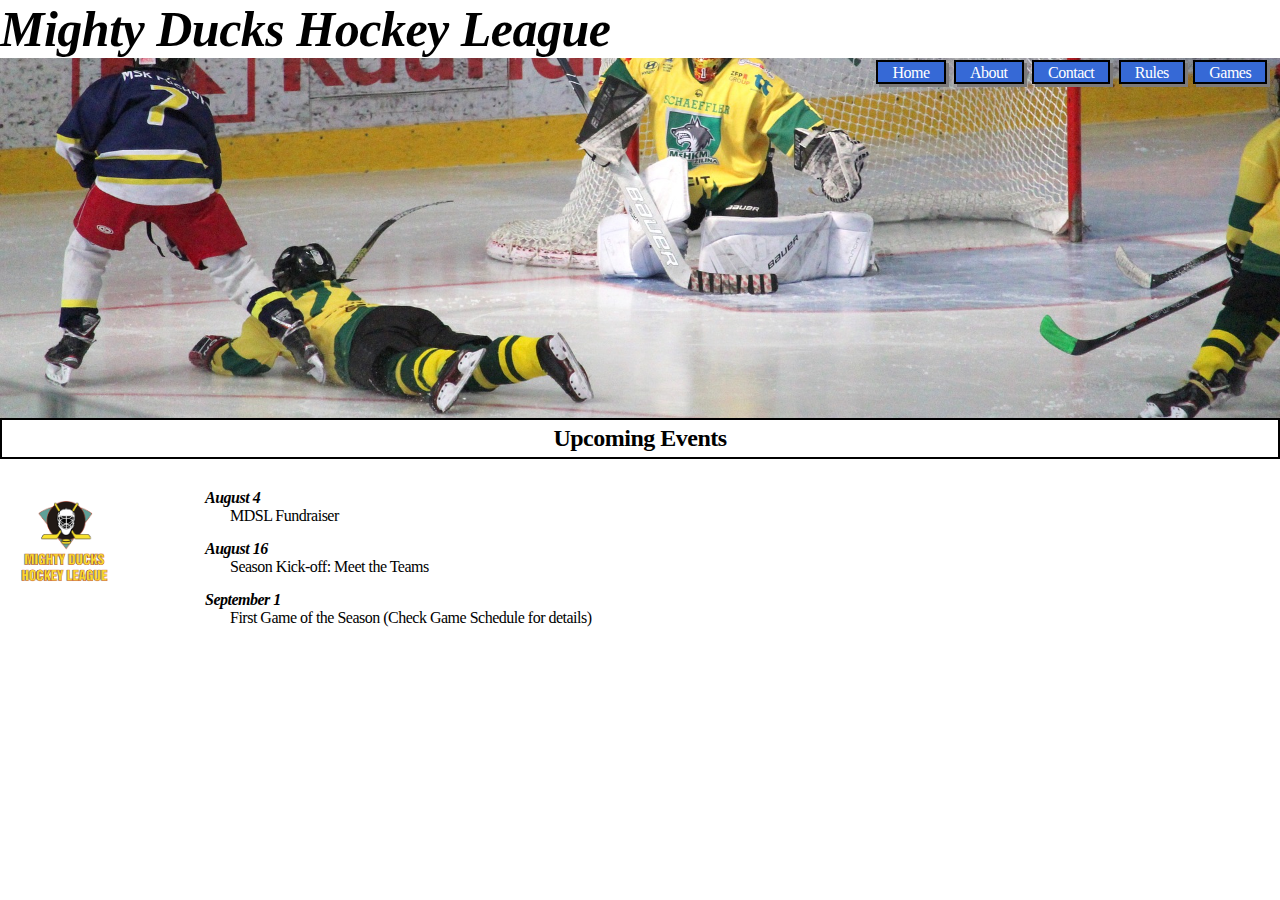
<file: index.html>
<!DOCTYPE html>
<html lang="en">
<head>
    <meta charset="UTF-8">
    <meta http-equiv="X-UA-Compatible" content="IE=edge">
    <meta name="viewport" content="width=device-width, initial-scale=1.0">
    <link rel="stylesheet" href="./css/style.css">
    <title>MDHL</title>
</head>
<body>
    <header>
        <h1 class="title">Mighty Ducks Hockey League</h1>
        <div class="nav-bar">
            <nav>
                <a href="./index.html">Home</a>
                <a href="./pages/about.html">About</a>
                <a href="./pages/contact.html">Contact</a>
                <a href="./pages/rules.html">Rules</a>
                <a href="./pages/games.html">Games</a>
            </nav>
        </div>
        <h2>Upcoming Events</h2>
    </header>
    <main class="container">
        <div class="container-logo">
            <img class="logo" src="./assets/Logo.png" alt="Logo">
        </div>
        <div class="container-dates">
            <ul>
                <li class="bold">August 4</li>
                <li class="space">MDSL Fundraiser</li>
                <li class="bold">August 16</li>
                <li class="space">Season Kick-off: Meet the Teams</li>
                <li class="bold">September 1</li>
                <li class="space">First Game of the Season (Check Game Schedule for details)</li>
            </ul>
        </div>
    </main>
</body>
</html>
</file>
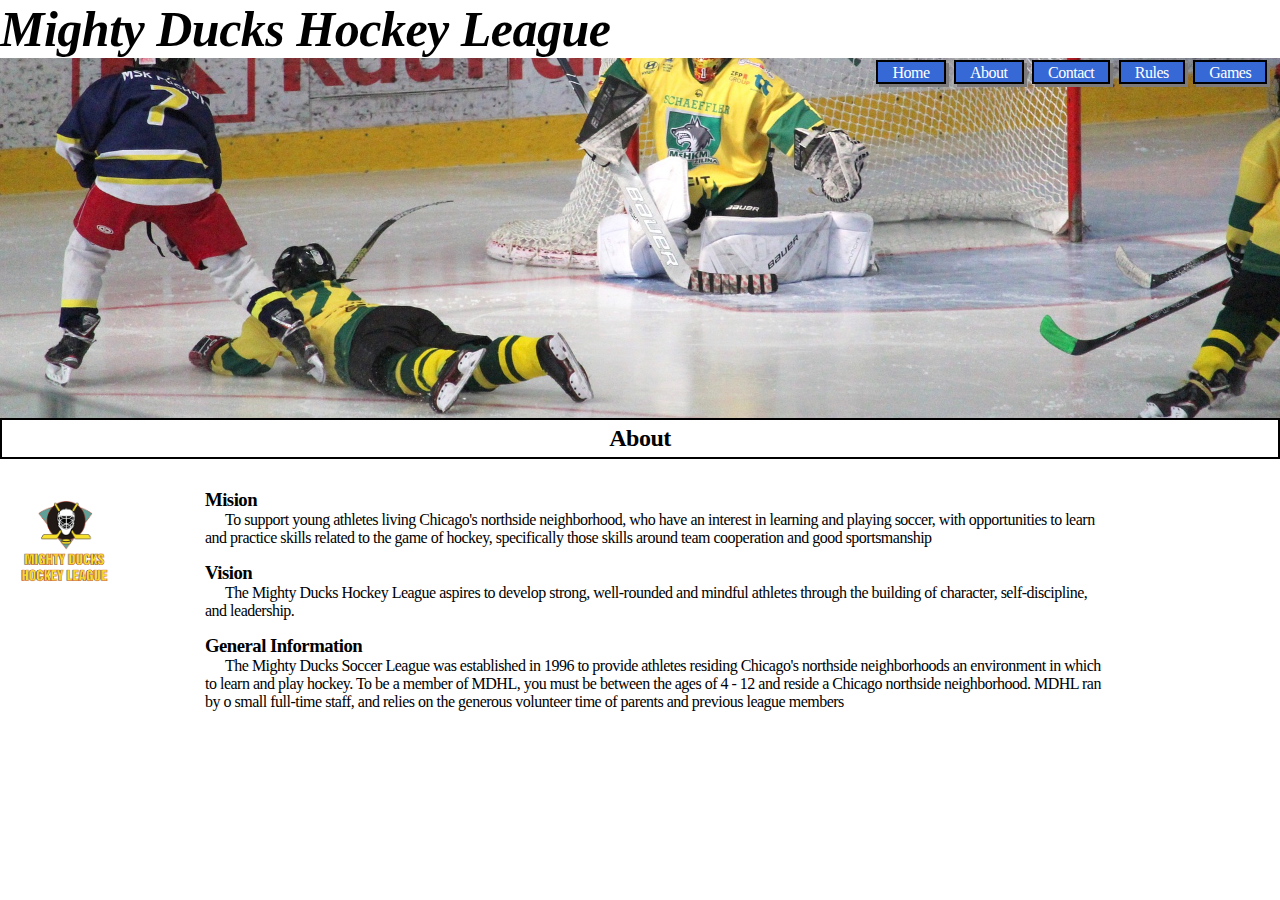
<file: pages/about.html>
<!DOCTYPE html>
<html lang="en">
<head>
    <meta charset="UTF-8">
    <meta http-equiv="X-UA-Compatible" content="IE=edge">
    <meta name="viewport" content="width=device-width, initial-scale=1.0">
    <link rel="stylesheet" href="../css/style.css">
    <title>About MDHL</title>
</head>
<body>
    <header>
        <h1 class="title">Mighty Ducks Hockey League</h1>
        <div class="nav-bar">
            <nav>
                <a href="../index.html">Home</a>
                <a href="./about.html">About</a>
                <a href="./contact.html">Contact</a>
                <a href="./rules.html">Rules</a>
                <a href="./games.html">Games</a>
            </nav>
        </div>
        <h2>About</h2>
    </header>
    <main class="container">
        <div class="container-logo">
            <img class="logo" src="../assets/Logo.png" alt="Logo">
        </div>
        <div class="container-dates">
            <h3>Mision</h3>
            <p class="info">To support young athletes living Chicago's northside neighborhood, who have an interest in
                learning and playing soccer, with opportunities to learn and practice skills related to the game of
                hockey, specifically those skills around team cooperation and good sportsmanship
            </p>
            <h3>Vision</h3>
            <p class="info">The Mighty Ducks Hockey League aspires to develop strong, well-rounded and mindful athletes
                through the building of character, self-discipline, and leadership.
            </p>
            <h3>General Information</h3>
            <p class="info">The Mighty Ducks Soccer League was established in 1996 to provide athletes residing
                Chicago's northside neighborhoods an environment in which to learn and play hockey. To be a
                member of MDHL, you must be between the ages of 4 - 12 and reside a Chicago northside
                neighborhood. MDHL ran by o small full-time staff, and relies on the generous volunteer time of
                parents and previous league members
            </p>
        </div>
    </main>
</body>
</html>
</file>
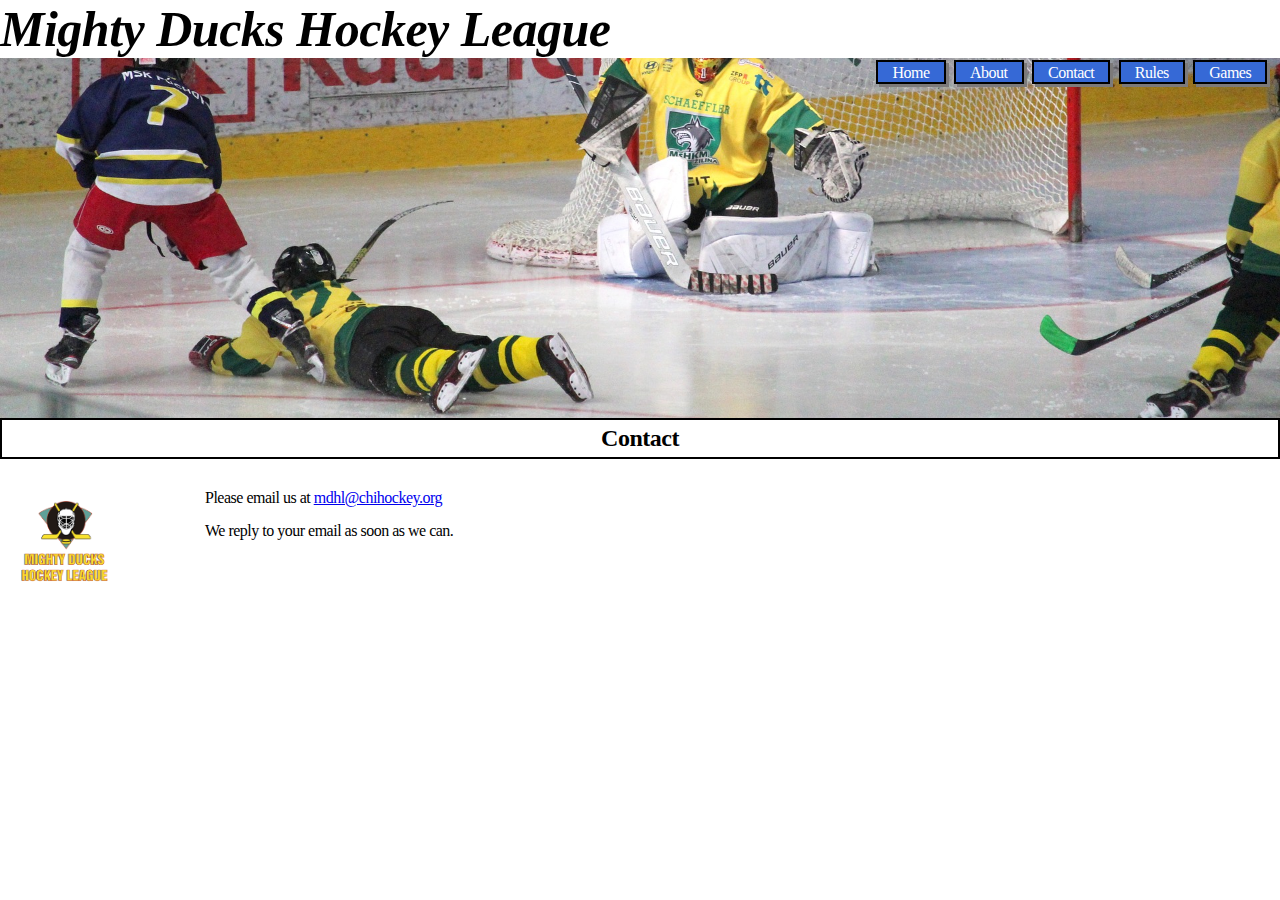
<file: pages/contact.html>
<!DOCTYPE html>
<html lang="en">
<head>
    <meta charset="UTF-8">
    <meta http-equiv="X-UA-Compatible" content="IE=edge">
    <meta name="viewport" content="width=device-width, initial-scale=1.0">
    <link rel="stylesheet" href="../css/style.css">
    <title>Contact</title>
</head>
<body>
    <header>
        <h1 class="title">Mighty Ducks Hockey League</h1>
        <div class="nav-bar">
            <nav>
                <a href="../index.html">Home</a>
                <a href="./about.html">About</a>
                <a href="./contact.html">Contact</a>
                <a href="./rules.html">Rules</a>
                <a href="./games.html">Games</a>
            </nav>
        </div>
        <h2>Contact</h2>
    </header>
    <main class="container">
        <div class="container-logo">
            <img class="logo" src="../assets/Logo.png" alt="Logo">
        </div>
        <div class="container-dates">
            <p class="mail">Please email us at <a href="#">mdhl@chihockey.org</a></p>
            <p class="mail">We reply to your email as soon as we can.</p>
        </div>
    </main>
</body>
</html>
</file>
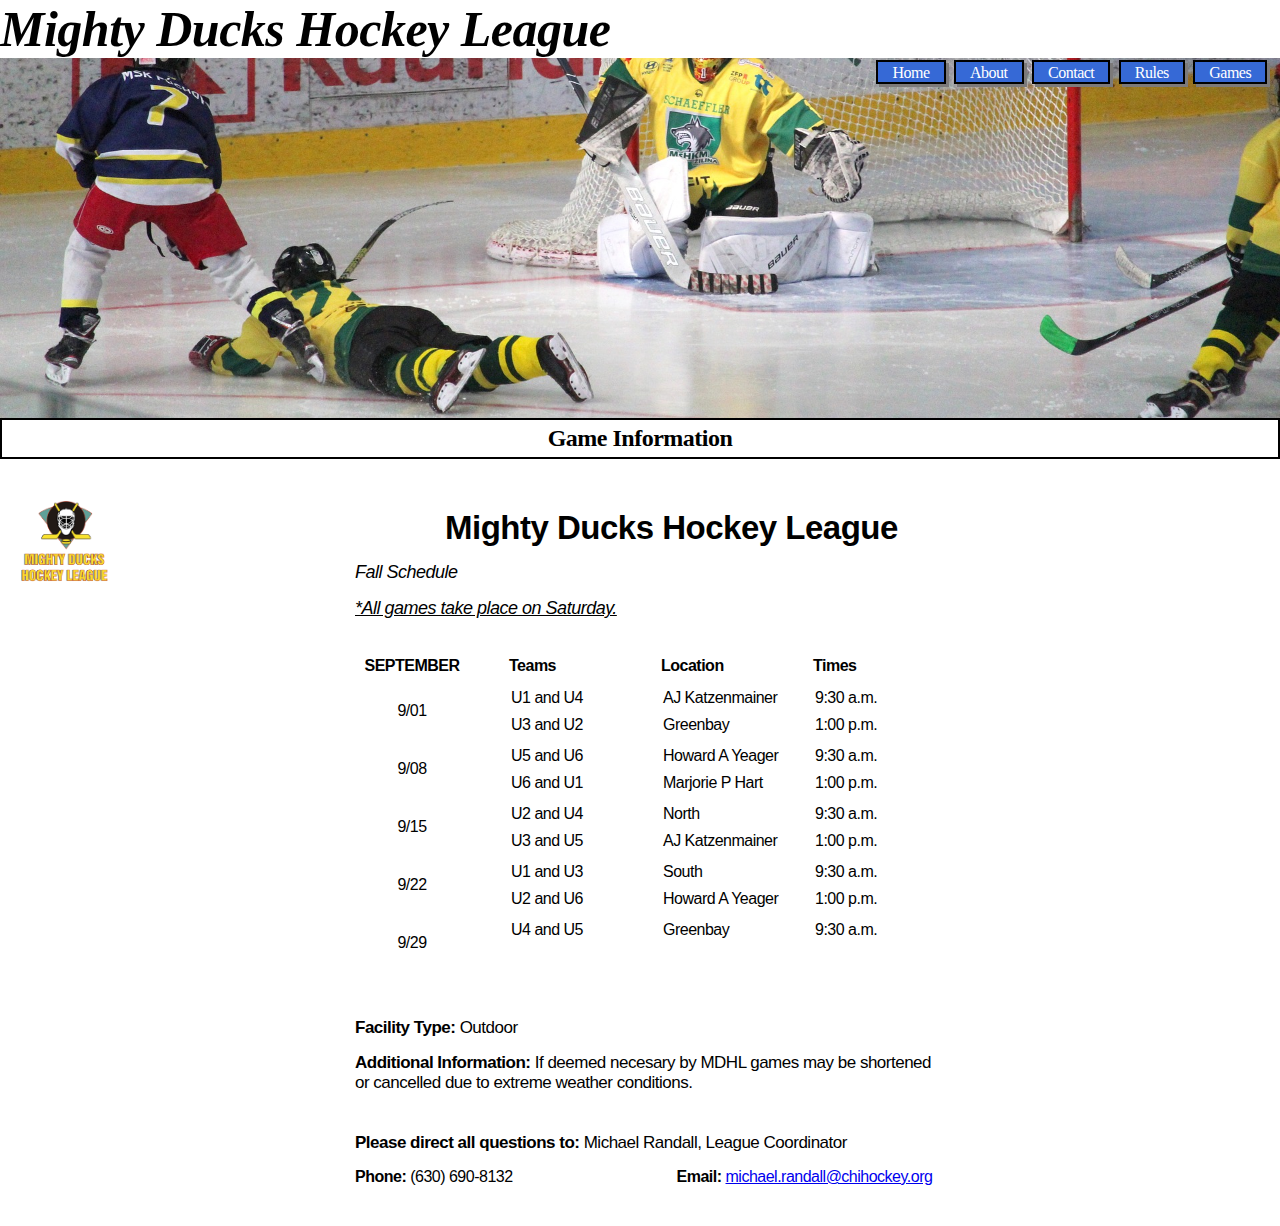
<file: pages/games.html>
<!DOCTYPE html>
<html lang="en">
<head>
    <meta charset="UTF-8">
    <meta http-equiv="X-UA-Compatible" content="IE=edge">
    <meta name="viewport" content="width=device-width, initial-scale=1.0">
    <link rel="stylesheet" href="../css/style.css">
    <title>Contact</title>
</head>
<body>
    <header>
        <h1 class="title">Mighty Ducks Hockey League</h1>
        <div class="nav-bar">
            <nav>
                <a href="../index.html">Home</a>
                <a href="./about.html">About</a>
                <a href="./contact.html">Contact</a>
                <a href="./rules.html">Rules</a>
                <a href="./games.html">Games</a>
            </nav>
        </div>
        <h2>Game Information</h2>
    </header>
    <main class="container">
        <div class="container-logo">
            <img class="logo" src="../assets/Logo.png" alt="Logo">
        </div>
        <div class="container-games">
            <h3 class="title-games">Mighty Ducks Hockey League</h3>
            <h4 class="title-4">Fall Schedule</h4>
            <h5 class="title-4 line">*All games take place on Saturday.</h5>
            <div>
                <table>
                    <thead>
                        <tr>
                            <th>SEPTEMBER</th>
                            <th class="table-width">Teams</th>
                            <th class="table-width">Location</th>
                            <th class="table-width">Times</th>
                        </tr>
                    </thead>
                    <tbody>
                        <tr>
                            <td class="table-center">9/01</td>
                            <td>
                                <table>
                                    <tr>
                                        <td>U1 and U4</td>
            
                                    </tr>
                                    <tr>
                                        <td>U3 and U2</td>
                                    </tr>
                                </table>
                            </td>
                            <td>
                                <table>
                                    <tr>
                                        <td>AJ Katzenmainer</td>
                                    </tr>
                                    <tr>
                                        <td>Greenbay</td>
                                    </tr>
                                </table>
                            </td>
                            <td>
                                <table>
                                    <tr>
                                        <td>9:30 a.m.</td>
                                    </tr>
                                    <tr>
                                        <td>1:00 p.m.</td>
                                    </tr>
                                </table>
                            </td>
                        </tr>
                        <tr>
                            <td class="table-center">9/08</td>
                            <td>
                                <table>
                                    <tr>
                                        <td>U5 and U6</td>
            
                                    </tr>
                                    <tr>
                                        <td>U6 and U1</td>
                                    </tr>
                                </table>
                            </td>
                            <td>
                                <table>
                                    <tr>
                                        <td>Howard A Yeager</td>
                                    </tr>
                                    <tr>
                                        <td>Marjorie P Hart</td>
                                    </tr>
                                </table>
                            </td>
                            <td>
                                <table>
                                    <tr>
                                        <td>9:30 a.m.</td>
                                    </tr>
                                    <tr>
                                        <td>1:00 p.m.</td>
                                    </tr>
                                </table>
                            </td>
                        </tr>
                        <tr>
                            <td class="table-center">9/15</td>
                            <td>
                                <table>
                                    <tr>
                                        <td>U2 and U4</td>
            
                                    </tr>
                                    <tr>
                                        <td>U3 and U5</td>
                                    </tr>
                                </table>
                            </td>
                            <td>
                                <table>
                                    <tr>
                                        <td>North</td>
                                    </tr>
                                    <tr>
                                        <td>AJ Katzenmainer</td>
                                    </tr>
                                </table>
                            </td>
                            <td>
                                <table>
                                    <tr>
                                        <td>9:30 a.m.</td>
                                    </tr>
                                    <tr>
                                        <td>1:00 p.m.</td>
                                    </tr>
                                </table>
                            </td>
                        </tr>
                        <tr>
                            <td class="table-center">9/22</td>
                            <td>
                                <table>
                                    <tr>
                                        <td>U1 and U3</td>
            
                                    </tr>
                                    <tr>
                                        <td>U2 and U6</td>
                                    </tr>
                                </table>
                            </td>
                            <td>
                                <table>
                                    <tr>
                                        <td>South</td>
                                    </tr>
                                    <tr>
                                        <td>Howard A Yeager</td>
                                    </tr>
                                </table>
                            </td>
                            <td>
                                <table>
                                    <tr>
                                        <td>9:30 a.m.</td>
                                    </tr>
                                    <tr>
                                        <td>1:00 p.m.</td>
                                    </tr>
                                </table>
                            </td>
                        </tr>
                        <tr>
                            <td class="table-center">9/29</td>
                            <td>
                                <table>
                                    <tr>
                                        <td>U4 and U5</td>
                                    </tr>
                                    <tr>
                                        <td></td>
                                    </tr>
                                </table>
                            </td>
                            <td>
                                <table>
                                    <tr>
                                        <td>Greenbay</td>
                                    </tr>
                                    <tr>
                                        <td></td>
                                    </tr>
                                </table>
                            </td>
                            <td>
                                <table>
                                    <tr>
                                        <td>9:30 a.m.</td>
                                    </tr>
                                    <tr>
                                        <td></td>
                                    </tr>
                                </table>
                            </td>
                        </tr>
                    </tbody>
                </table>
            </div>
            <div class="container-games-2">
                <article class="article-1">
                    <h4 class="content bold-1">Facility Type:</h4>
                    <p class="content">Outdoor</p>
                </article>
                <article class="article-2">
                    <h4 class="content bold-1">Additional Information:</h4>
                    <p class="content">If deemed necesary by MDHL games may be shortened or cancelled due to extreme 
                        weather conditions.
                    </p>
                </article>
                <article class="article-3">
                    <h4 class="content bold-1">Please direct all questions to:</h4>
                    <p class="content">Michael Randall, League Coordinator</p>
                </article>
                <article class="article-4">
                    <h4 class="content bold-1">Phone:</h4> 
                    <p class="content ">(630) 690-8132</p>
                    <h4 class="content bold-1 space1">Email:</h4>
                    <a href="#">michael.randall&#64;chihockey.org</a>
                </article>
            </div>
        </div>
    </main>
</body>
</html>
</file>
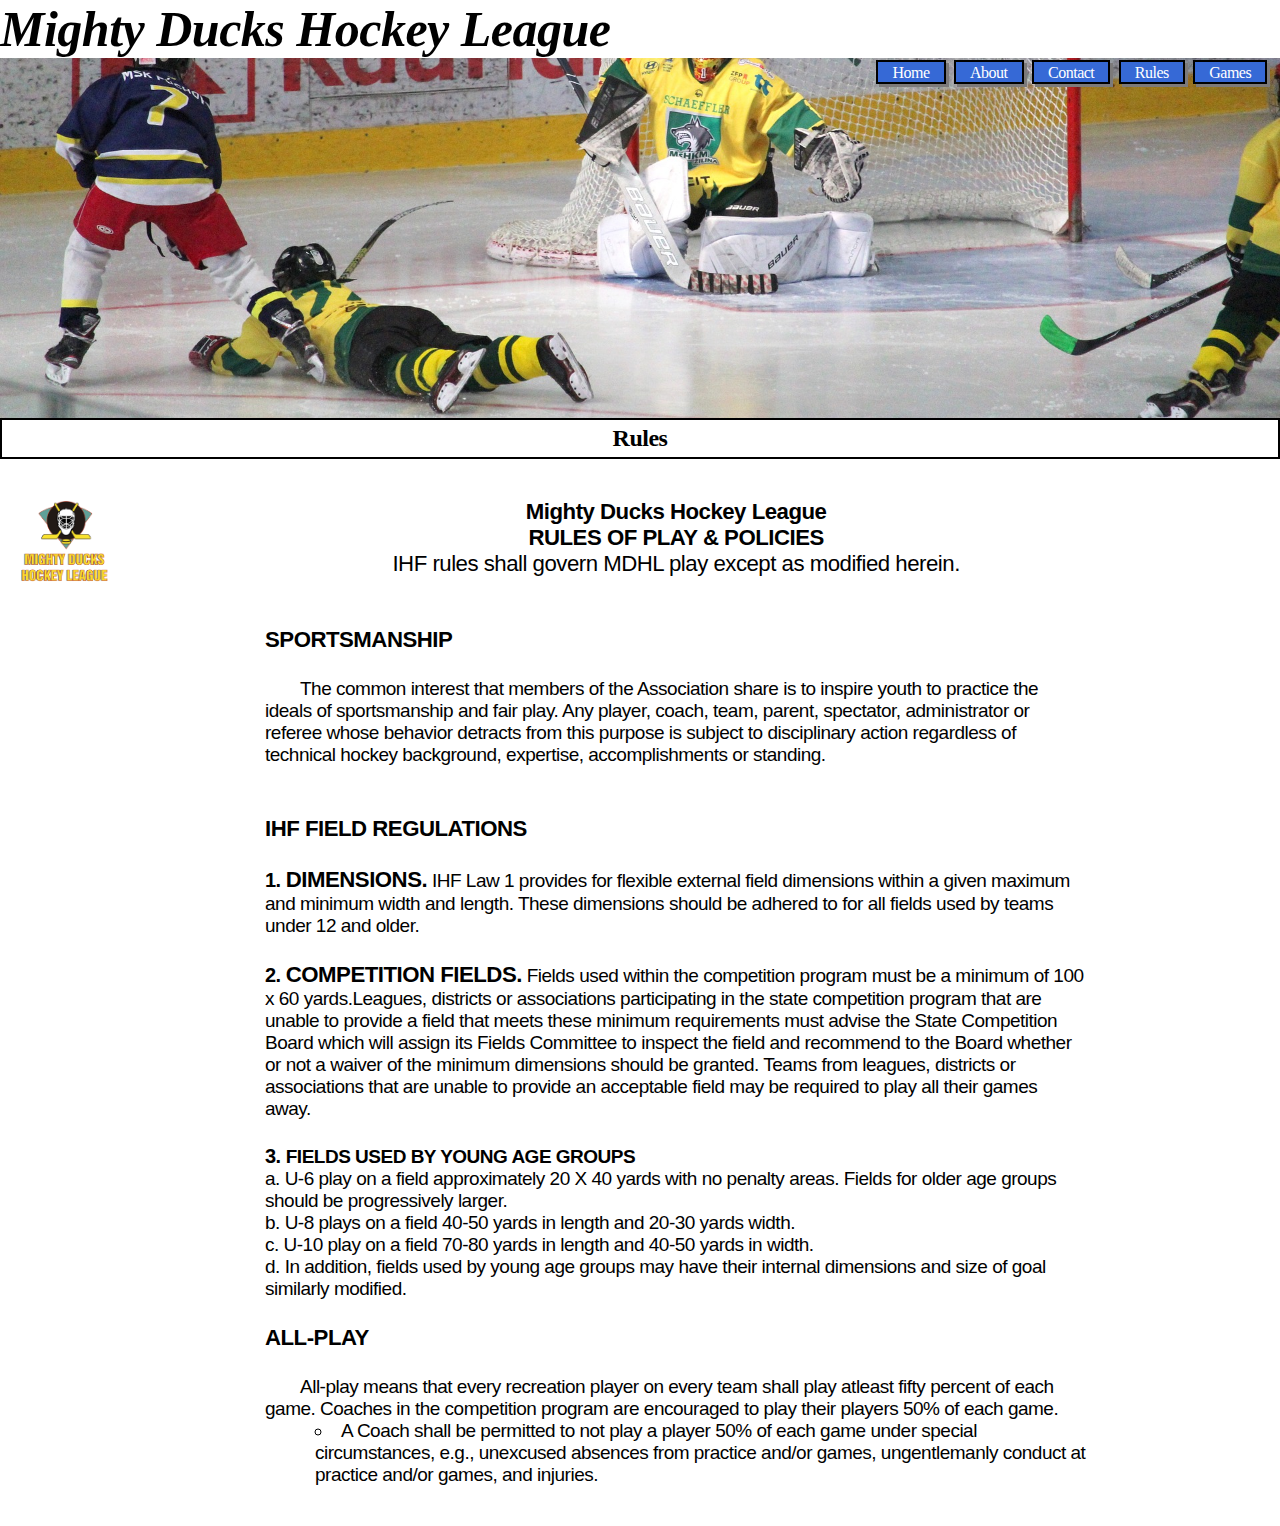
<file: pages/rules.html>
<!DOCTYPE html>
<html lang="en">
<head>
    <meta charset="UTF-8">
    <meta http-equiv="X-UA-Compatible" content="IE=edge">
    <meta name="viewport" content="width=device-width, initial-scale=1.0">
    <link rel="stylesheet" href="../css/style.css">
    <title>Contact</title>
</head>
<body>
    <header>
        <h1 class="title">Mighty Ducks Hockey League</h1>
        <div class="nav-bar">
            <nav>
                <a href="../index.html">Home</a>
                <a href="./about.html">About</a>
                <a href="./contact.html">Contact</a>
                <a href="./rules.html">Rules</a>
                <a href="./games.html">Games</a>
            </nav>
        </div>
        <h2>Rules</h2>
    </header>
    <main class="container">
        <div class="container-logo">
            <img class="logo" src="../assets/Logo.png" alt="Logo">
        </div>
        <div class="container-rules">
            <h3 class="title-rules1">Mighty Ducks Hockey League</h3>
            <h3 class="title-rules1">RULES OF PLAY &#38; POLICIES</h3>
            <h3 class="title-rules2">IHF rules shall govern MDHL play except as modified herein.</h3>
            <section>
                <h3 class="sportsmanship">SPORTSMANSHIP</h3>
                <p class="paragraph-1">
                    The common interest that members of the Association share is to inspire
                    youth to practice the ideals of sportsmanship and fair play. Any player, coach,
                    team, parent, spectator, administrator or referee whose behavior detracts from
                    this purpose is subject to disciplinary action regardless of technical hockey
                    background, expertise, accomplishments or standing.
                </p>
            </section>
            <section>
                <h3 class="title-rules3">IHF FIELD REGULATIONS</h3>
                <ol>
                    <li class="item">
                        <h3 class="content">DIMENSIONS.</h3>
                        <p class="content">IHF Law 1 provides for flexible external field dimensions within
                            a given maximum and minimum width and length. These dimensions should be
                            adhered to for all fields used by teams under 12 and older.
                        </p>
                    </li>
                    <li class="item">
                        <h3 class="content">COMPETITION FIELDS.</h3>
                        <p class="content">Fields used within the competition program must be
                            a minimum of 100 x 60 yards.Leagues, districts or associations participating in
                            the state competition program that are unable to provide a field that meets these
                            minimum requirements must advise the State Competition Board which will
                            assign its Fields Committee to inspect the field and recommend to the Board
                            whether or not a waiver of the minimum dimensions should be granted. Teams
                            from leagues, districts or associations that are unable to provide an acceptable
                            field may be required to play all their games away.
                        </p>
                    </li>
                    <li class="item">
                        <h4 class="content">FIELDS USED BY YOUNG AGE GROUPS</h4>
                        <ol class="list-2">
                            <li>U-6 play on a field approximately 20 X 40 yards with no penalty areas. Fields
                                for older age groups should be progressively larger.</li>
                            <li>U-8 plays on a field 40-50 yards in length and 20-30 yards width.</li>
                            <li>U-10 play on a field 70-80 yards in length and 40-50 yards in width.</li>
                            <li>In addition, fields used by young age groups may have their internal
                                dimensions and size of goal similarly modified.</li>
                        </ol>
                    </li>
                </ol>
            </section>
            <section>
                <h3 class="title-2">ALL-PLAY</h3>
                <p>All-play means that every recreation player on every team shall play atleast
                    fifty percent of each game. Coaches in the competition program are encouraged
                    to play their players 50% of each game.
                </p>
                <ul class="list-3">
                    <li>A Coach shall be permitted to not play a player 50% of each game
                        under special circumstances, e.g., unexcused absences from practice
                        and/or games, ungentlemanly conduct at practice and/or games, and
                        injuries.
                    </li>
                </ul>
            </section>
        </div>
    </main>
</body>
</html>
</file>
<file: css/style.css>
* {
    box-sizing: border-box;
    margin: 0;
    padding: 0;
    letter-spacing: -0.5px;
}
.nav-bar {
    background-image: url(../assets/design1_image2.jpg);
    max-width: 100%;
    height: 40vh; 
    background-size: cover;
    background-position-y: 90%;
}
.title {
    font-family: cursive;
    font-size: 50px;
    font-style: italic
}
h2 {
    font-family: cursive;
    text-align: center;
    color: black;
    border: solid 2px black;
    padding: 5px 0px;
}
nav > a{
    color: white;
    background: rgb(54, 105, 214);
    padding: 1.5px 14px;
    text-decoration:none;
    margin-left: 5px;
    border: solid 2px black;
    box-shadow: 3px 3px #7c7a7a;
    font-family: cursive;
}
a:focus {
    background: rgb(143, 197, 62);
}
nav{
    position: absolute;
    right: 1%;
    top: 7%
}
.logo {
    width: 100px;
    margin-top: 30px;
}
.container {
    display: flex;
    margin-left: 15px;
}
.container-dates {
    font-family: cursive;
    margin-top: 30px;
    margin-left: 90px;
    width:70vw;
}
.mail{
    margin-bottom: 15px;
}
.info{
    text-indent: 20px;
    margin-bottom: 15px;
}
.bold {
    font-weight: bold;
    list-style-type: none;
    font-style: italic;
} 
.space {
    margin-left: 25px;
    list-style-type: none;
    margin-bottom: 15px;
}
.container-rules {
    font-family: sans-serif;
    margin: 40px 0px 40px 150px; 
    width: 65%;
    font-size: 19px;
}
.title-rules1 {
    text-align: center;
}
.title-rules2 {
    text-align: center;
    font-weight: lighter;
}
.sportsmanship {
    margin: 50px 0px 25px 0px;
}
section > p {
    text-indent: 35px;
}
.title-rules3 {
    margin-top: 50px;
}
.item::marker{
    font-weight: bold;
    font-size: 20px;
}
.item {
    margin-top: 25px;
}
.title-2 {
    margin: 25px 0px 25px 0px;
}
ol, ul {
    list-style-position: inside;
}
.list-2 {
    list-style-type: lower-alpha;
}
.list-3 {
    list-style-type: circle;
    margin-left: 50px;
 }
.content {
    display: inline;
}
.container-games {
    font-family: Arial;
    margin: 50px 0px 40px 200px;
}
.title-games {
    margin-left: 130px;
    font-size: 33px;
}
.title-4 {
    font-style: italic;
    font-weight: lighter;
    margin-top: 15px;
    margin-left: 40px;
    font-size: 18px;
}
.line {
    text-decoration: underline;
    margin-bottom: 30px;
}
.table-center {
    text-align: center;
    width: 190px;
}
.table-width {
    width: 150px;
    text-align: start;
    height: 30px;
}
td {
    height: 25px;
}
.container-games-2 {
    margin-left: 40px;
}
.bold-1 {
    font-weight: bold;
}
.article-1 {
    margin-top: 45px;
    font-size: 17px;
}
.article-2 {
    font-size: 17px;
    margin: 15px 0px 40px 0px;
    width: 580px;
}
.article-3 {
    font-size: 17px;
    margin-bottom: 15px;
}
.space1 {
    margin-left: 160px ;
}
</file>
